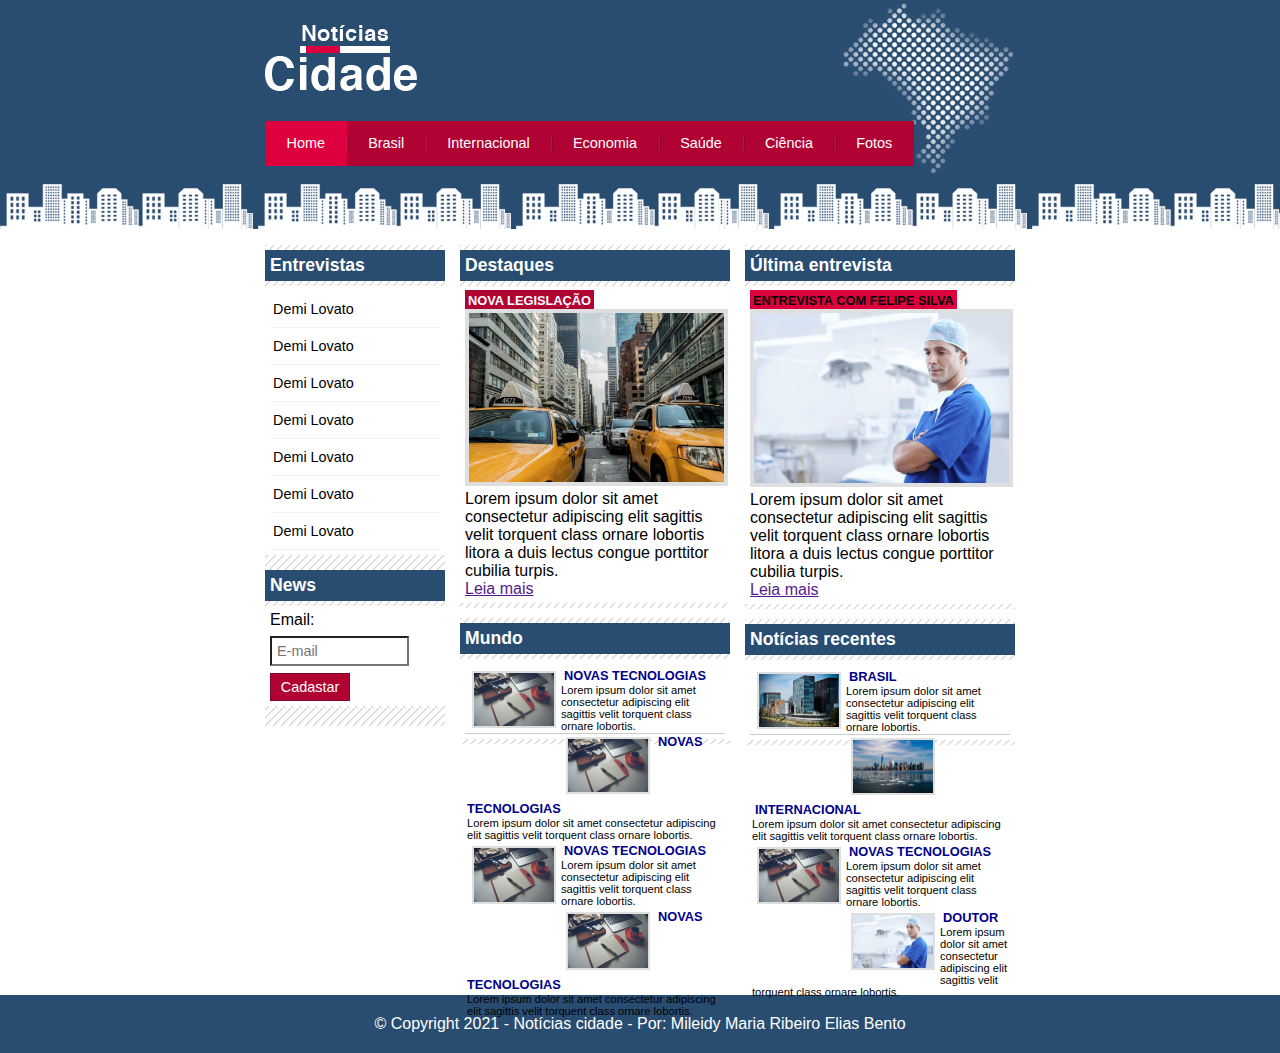
<file: index.html>
<!DOCTYPE html>
<html>
	<head>
		<meta charset="utf-8">
		<title>Projeto Site de  Notícias da cidade</title>
		<link rel="stylesheet" type="text/css" href="css/style.css">
	</head>
	<body class="home" id="tres-colunas">

		<!-- INÍCIO DO CONTAINER-->
		<div id="main">

			<!-- INÍCIO DA NAVBAR-->
			<div id="nav">
				<h1 class="logo">Notícias cidade</h1>
				<ul id="navbar">
					<li class="primeiro"><a id="home" href="index.html">Home</a></li>
					<li><a id="brasil" href="brasil.html">Brasil</a></li>
					<li><a id="internacional" href="internacional.html">Internacional</a></li>
					<li><a id="economia" href="economia.html">Economia</a></li>
					<li><a id="saude" href="saude.html">Saúde</a></li>
					<li><a id="ciencia" href="ciencia.html">Ciência</a></li>
					<li><a id="fotos" href="fotos.html">Fotos</a></li>
				</ul>
			</div>
			<!-- FIM DA NAVBAR-->

			<!-- INÍCIO MAIN CONTENT-->
			<div id="content">
				
				<!-- INÍCIO DO CONTEUDO PRIMARIO-->
				<div id="main-content">
					<div class="caixa destaques">
						<h2>Destaques</h2>
						<div class="caixa-conteudo">
							<h3 class="destaques">Nova legislação</h3>
							<img src="imagens/taxi.jpg" class="imagem-principal" width="100%">
							<p>
								Lorem ipsum dolor sit amet consectetur adipiscing elit sagittis velit torquent class ornare lobortis litora a duis lectus congue porttitor cubilia turpis.
							</p>
							<a href="">Leia mais</a>
						</div>	
					</div>		

					<div class="caixa">
						<h2>Mundo</h2>
						<div class="caixa-conteudo">
							<ul id="lista-noticias">
								
								<li><a href="">
									<img src="imagens/tecnologia.jpg" width="80">
									<h3>Novas tecnologias</h3>
									<p>Lorem ipsum dolor sit amet consectetur adipiscing elit sagittis velit torquent class ornare lobortis.</p>
								</a></li>

								<li><a href="">
									<img src="imagens/tecnologia.jpg" width="80">
									<h3>Novas tecnologias</h3>
									<p>Lorem ipsum dolor sit amet consectetur adipiscing elit sagittis velit torquent class ornare lobortis.</p>
								</a></li>							

								<li><a href="">
									<img src="imagens/tecnologia.jpg" width="80">
									<h3>Novas tecnologias</h3>
									<p>Lorem ipsum dolor sit amet consectetur adipiscing elit sagittis velit torquent class ornare lobortis.</p>
								</a></li>							

								<li><a href="">
									<img src="imagens/tecnologia.jpg" width="80">
									<h3>Novas tecnologias</h3>
									<p>Lorem ipsum dolor sit amet consectetur adipiscing elit sagittis velit torquent class ornare lobortis.</p>
								</a></li>		
							</ul>
						</div>	
					</div>										
				</div>
				<!-- INÍCIO DO CONTEUDO PRIMARIO-->

				<!-- INÍCIO DO CONTEUDO SECUNDARIO-->
				<div id="second-content">
					<div class="caixa entrevistas">
						<h2>Última entrevista</h2>
						<div class="caixa-conteudo">
							<h3 class="destaques">Entrevista com Felipe Silva</h3>
							<img src="imagens/doutor.jpg" class="imagem-principal" width="100%">
							<p>
								Lorem ipsum dolor sit amet consectetur adipiscing elit sagittis velit torquent class ornare lobortis litora a duis lectus congue porttitor cubilia turpis.
							</p>
							<a href="">Leia mais</a>
						</div>	
					</div>								

					<div class="caixa">
						<h2>Notícias recentes</h2>
						<div class="caixa-conteudo">
							<ul id="lista-noticias">
								
								<li><a href="">
									<img src="imagens/mundo.jpg" width="80">
									<h3>Brasil</h3>
									<p>Lorem ipsum dolor sit amet consectetur adipiscing elit sagittis velit torquent class ornare lobortis.</p>
								</a></li>

								<li><a href="">
									<img src="imagens/cidade.jpg" width="80">
									<h3>Internacional</h3>
									<p>Lorem ipsum dolor sit amet consectetur adipiscing elit sagittis velit torquent class ornare lobortis.</p>
								</a></li>							

								<li><a href="">
									<img src="imagens/tecnologia.jpg" width="80">
									<h3>Novas tecnologias</h3>
									<p>Lorem ipsum dolor sit amet consectetur adipiscing elit sagittis velit torquent class ornare lobortis.</p>
								</a></li>							

								<li><a href="">
									<img src="imagens/doutor.jpg" width="80">
									<h3>Doutor</h3>
									<p>Lorem ipsum dolor sit amet consectetur adipiscing elit sagittis velit torquent class ornare lobortis.</p>
								</a></li>		
							</ul>
						</div>	
					</div>										

				</div>
				<!-- FIM DO CONTEUDO SECUNDARIO-->
				
				<!-- INÍCIO DA SIDENAV-->
				<div id="sidenav">
					<div class="caixa">
						<h2>Entrevistas</h2>
						<div class="caixa-conteudo">
							<ul>
								<li><a href="">Demi Lovato</a></li>
								<li><a href="">Demi Lovato</a></li>
								<li><a href="">Demi Lovato</a></li>
								<li><a href="">Demi Lovato</a></li>
								<li><a href="">Demi Lovato</a></li>
								<li><a href="">Demi Lovato</a></li>
								<li><a href="">Demi Lovato</a></li>
							</ul>
						</div>

					<div class="caixa">
						<h2>News</h2>
						<div class="caixa-conteudo">
							<form>
								<div>
									<label for="email">Email:</label>
									<input type="text" name="email" id="email" placeholder="E-mail">
								</div>
								<div>
									<input class="submit" type="submit" value="Cadastar">
								</div>
							</form>
						</div>	
					</div>							
					</div>
				</div>
				<!-- FIM DA SIDENAV-->
			</div>
			<!-- FIM DO MAIN CONTENT-->
		</div>
		<!-- FIM DO CONTAINER-->
		
		<!-- INICIO DO FOOTER-->
		<div id="footer" style="clear: both;" >
			<div id="footer-content">
				&copy; Copyright 2021 - Notícias cidade - Por: Mileidy Maria Ribeiro Elias Bento
			</div>
		</div>
		<!-- FIM DO FOOTER-->
	</body>
</html>
</file>
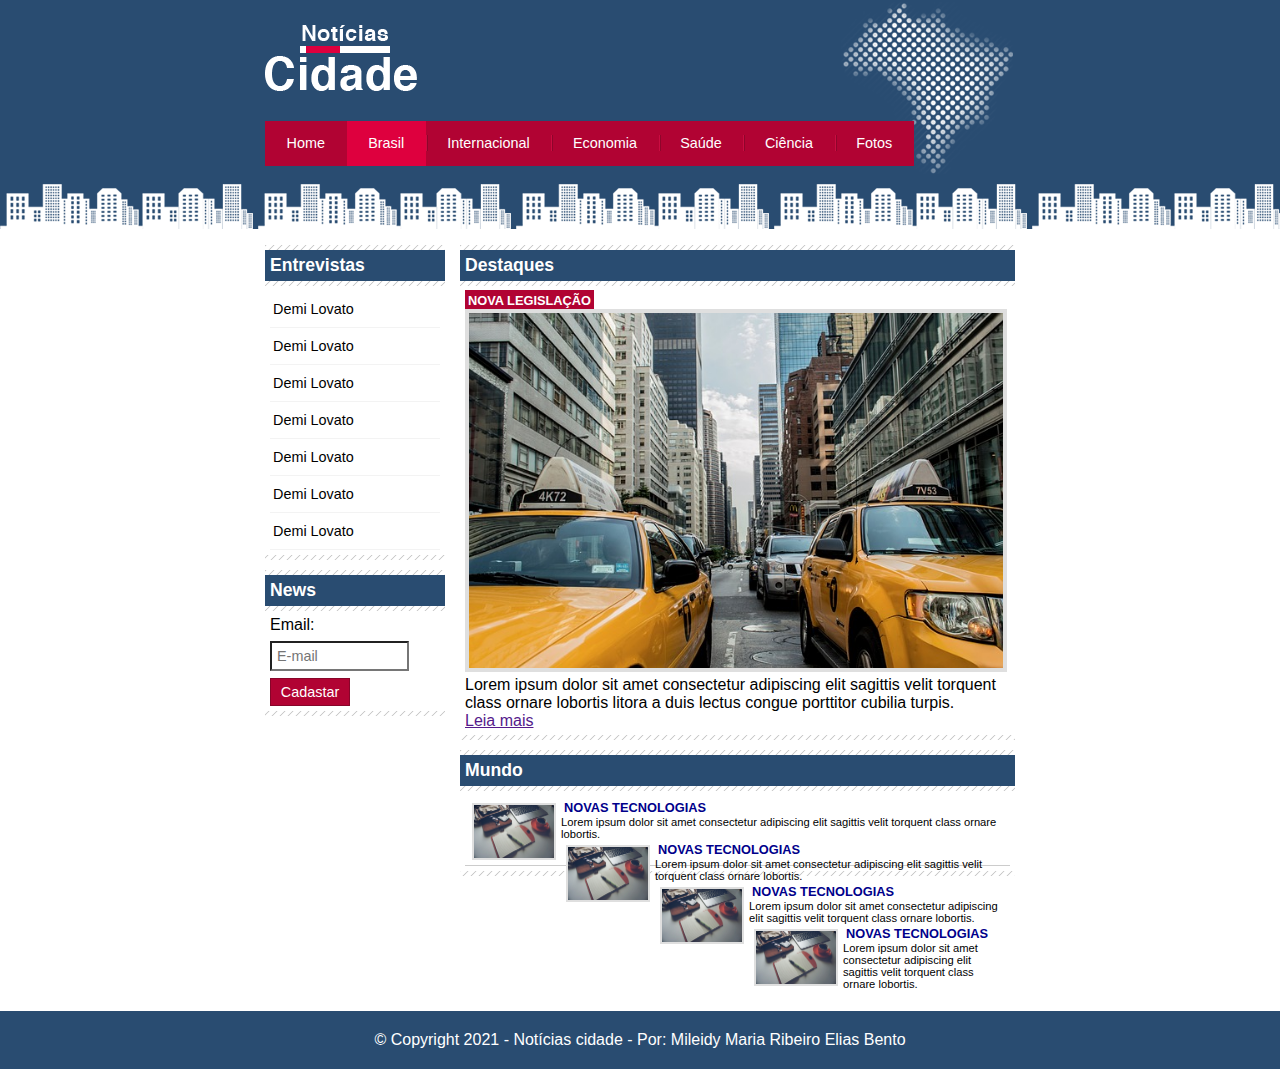
<file: brasil.html>
<!DOCTYPE html>
<html>
	<head>
		<meta charset="utf-8">
		<title>Projeto Site de  Notícias da cidade</title>
		<link rel="stylesheet" type="text/css" href="css/style.css">
	</head>
	<body class="brasil" id="duas-colunas">

		<!-- INÍCIO DO CONTAINER-->
		<div id="main">

			<!-- INÍCIO DA NAVBAR-->
			<div id="nav">
				<h1 class="logo">Notícias cidade</h1>
				<ul id="navbar">
					<li class="primeiro"><a id="home" href="index.html">Home</a></li>
					<li><a id="brasil" href="brasil.html">Brasil</a></li>
					<li><a id="internacional" href="internacional.html">Internacional</a></li>
					<li><a id="economia" href="economia.html">Economia</a></li>
					<li><a id="saude" href="saude.html">Saúde</a></li>
					<li><a id="ciencia" href="ciencia.html">Ciência</a></li>
					<li><a id="fotos" href="fotos.html">Fotos</a></li>
				</ul>
			</div>
			<!-- FIM DA NAVBAR-->

			<!-- INÍCIO MAIN CONTENT-->
			<div id="content">
				
				<!-- INÍCIO DO CONTEUDO PRIMARIO-->
				<div id="main-content">
					<div class="caixa destaques">
						<h2>Destaques</h2>
						<div class="caixa-conteudo">
							<h3 class="destaques">Nova legislação</h3>
							<img src="imagens/taxi.jpg" class="imagem-principal" width="100%">
							<p>
								Lorem ipsum dolor sit amet consectetur adipiscing elit sagittis velit torquent class ornare lobortis litora a duis lectus congue porttitor cubilia turpis.
							</p>
							<a href="">Leia mais</a>
						</div>	
					</div>		

					<div class="caixa">
						<h2>Mundo</h2>
						<div class="caixa-conteudo">
							<ul id="lista-noticias">
								
								<li><a href="">
									<img src="imagens/tecnologia.jpg" width="80">
									<h3>Novas tecnologias</h3>
									<p>Lorem ipsum dolor sit amet consectetur adipiscing elit sagittis velit torquent class ornare lobortis.</p>
								</a></li>

								<li><a href="">
									<img src="imagens/tecnologia.jpg" width="80">
									<h3>Novas tecnologias</h3>
									<p>Lorem ipsum dolor sit amet consectetur adipiscing elit sagittis velit torquent class ornare lobortis.</p>
								</a></li>							

								<li><a href="">
									<img src="imagens/tecnologia.jpg" width="80">
									<h3>Novas tecnologias</h3>
									<p>Lorem ipsum dolor sit amet consectetur adipiscing elit sagittis velit torquent class ornare lobortis.</p>
								</a></li>							

								<li><a href="">
									<img src="imagens/tecnologia.jpg" width="80">
									<h3>Novas tecnologias</h3>
									<p>Lorem ipsum dolor sit amet consectetur adipiscing elit sagittis velit torquent class ornare lobortis.</p>
								</a></li>		
							</ul>
						</div>	
					</div>										
				</div>
				<!-- INÍCIO DO CONTEUDO PRIMARIO-->
				
				<!-- INÍCIO DA SIDENAV-->
				<div id="sidenav">
					<div class="caixa">
						<h2>Entrevistas</h2>
						<div class="caixa-conteudo">
							<ul>
								<li><a href="">Demi Lovato</a></li>
								<li><a href="">Demi Lovato</a></li>
								<li><a href="">Demi Lovato</a></li>
								<li><a href="">Demi Lovato</a></li>
								<li><a href="">Demi Lovato</a></li>
								<li><a href="">Demi Lovato</a></li>
								<li><a href="">Demi Lovato</a></li>
							</ul>
						</div>
					</div>	
					<div class="caixa">
						<h2>News</h2>
						<div class="caixa-conteudo">
							<form>
								<div>
									<label for="email">Email:</label>
									<input type="text" name="email" id="email" placeholder="E-mail">
								</div>
								<div>
									<input class="submit" type="submit" value="Cadastar">
								</div>
							</form>
						</div>	
					</div>
				</div>
				<!-- FIM DA SIDENAV-->
			</div>
			<!-- FIM DO MAIN CONTENT-->
		</div>
		<!-- FIM DO CONTAINER-->
		
		<!-- INICIO DO FOOTER-->
		<div id="footer" style="clear: both;" >
			<div id="footer-content">
				&copy; Copyright 2021 - Notícias cidade - Por: Mileidy Maria Ribeiro Elias Bento
			</div>
		</div>
		<!-- FIM DO FOOTER-->
	</body>
</html>
</file>
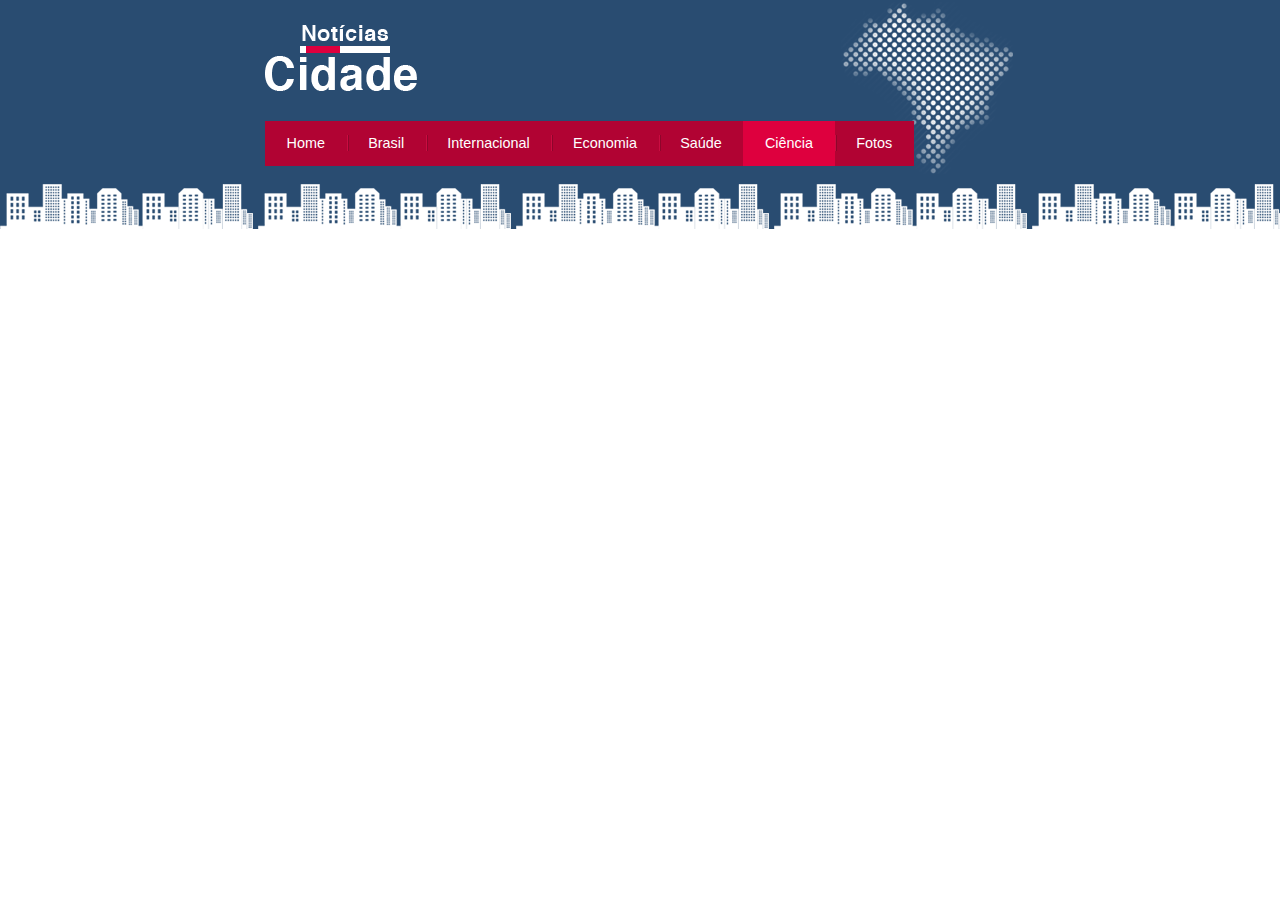
<file: ciencia.html>
<!DOCTYPE html>
<html>
	<head>
		<meta charset="utf-8">
		<title>Projeto Site de  Notícias da cidade</title>
		<link rel="stylesheet" type="text/css" href="css/style.css">
	</head>
	<body class="ciencia">

		<div id="main">
			<div id="nav">
				<h1 class="logo">Notícias cidade</h1>
				<ul id="navbar">
					<li class="primeiro"><a id="home" href="index.html">Home</a></li>
					<li><a id="brasil" href="brasil.html">Brasil</a></li>
					<li><a id="internacional" href="internacional.html">Internacional</a></li>
					<li><a id="economia" href="economia.html">Economia</a></li>
					<li><a id="saude" href="saude.html">Saúde</a></li>
					<li><a id="ciencia" href="ciencia.html">Ciência</a></li>
					<li><a id="fotos" href="fotos.html">Fotos</a></li>
				</ul>
			</div>
			
		</div>

	</body>
</html>
</file>
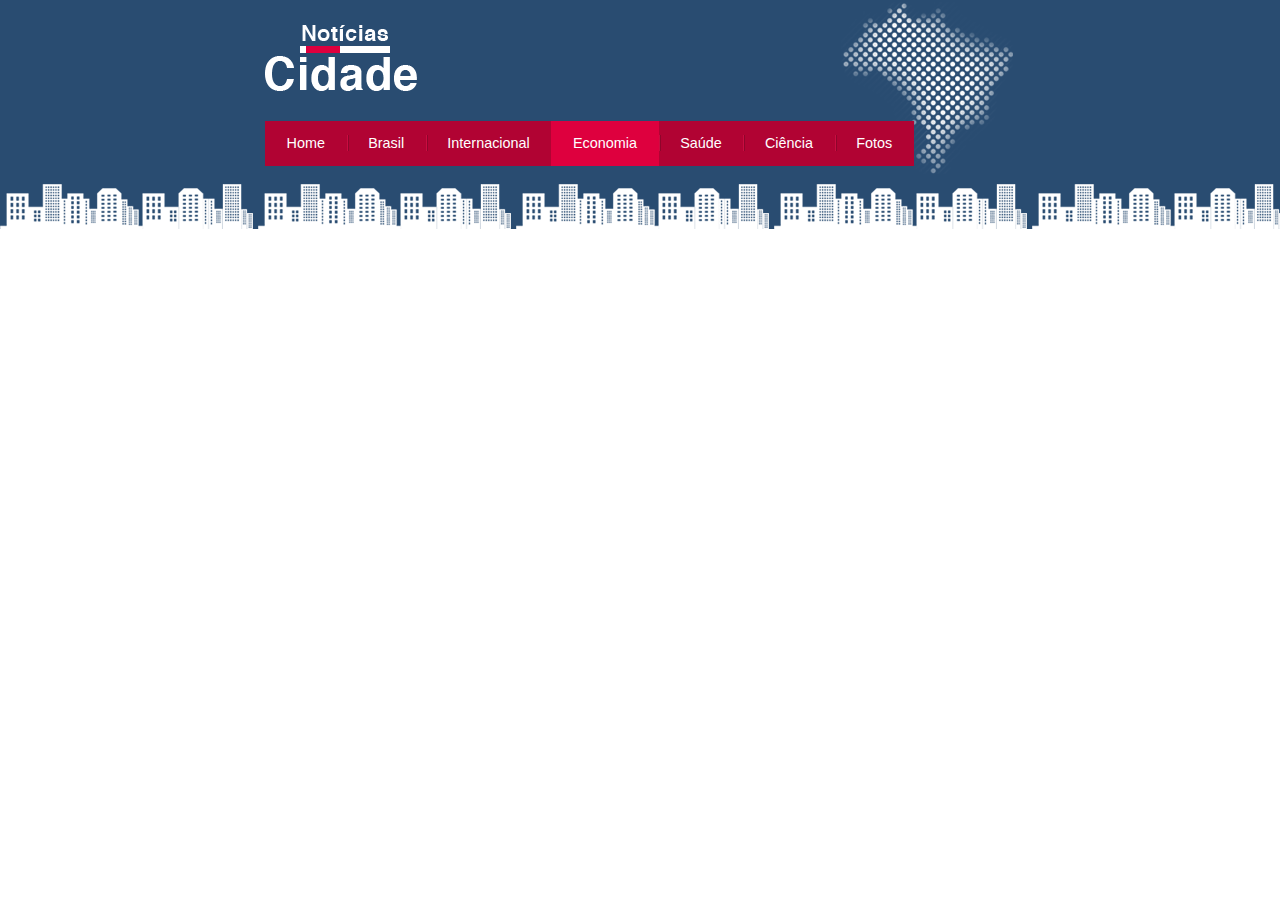
<file: economia.html>
<!DOCTYPE html>
<html>
	<head>
		<meta charset="utf-8">
		<title>Projeto Site de  Notícias da cidade</title>
		<link rel="stylesheet" type="text/css" href="css/style.css">
	</head>
	<body class="economia">

		<div id="main">
			<div id="nav">
				<h1 class="logo">Notícias cidade</h1>
				<ul id="navbar">
					<li class="primeiro"><a id="home" href="index.html">Home</a></li>
					<li><a id="brasil" href="brasil.html">Brasil</a></li>
					<li><a id="internacional" href="internacional.html">Internacional</a></li>
					<li><a id="economia" href="economia.html">Economia</a></li>
					<li><a id="saude" href="saude.html">Saúde</a></li>
					<li><a id="ciencia" href="ciencia.html">Ciência</a></li>
					<li><a id="fotos" href="fotos.html">Fotos</a></li>
				</ul>
			</div>
			
		</div>

	</body>
</html>
</file>
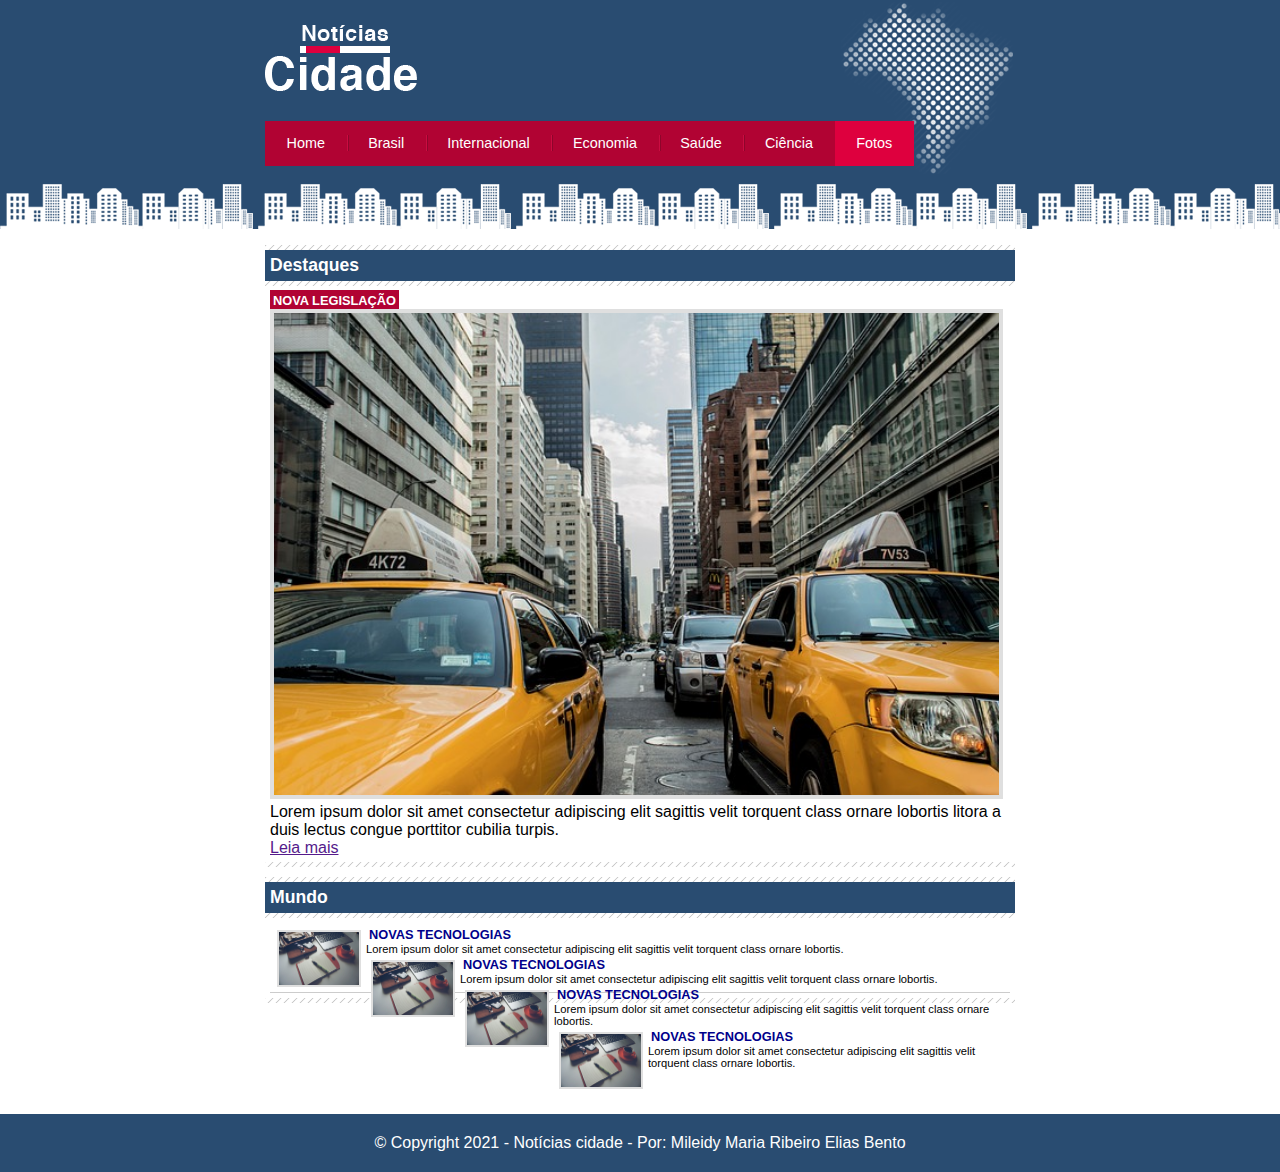
<file: fotos.html>
<!DOCTYPE html>
<html>
	<head>
		<meta charset="utf-8">
		<title>Projeto Site de  Notícias da cidade</title>
		<link rel="stylesheet" type="text/css" href="css/style.css">
	</head>
	<body class="fotos" id="uma-coluna">

		<!-- INÍCIO DO CONTAINER-->
		<div id="main">

			<!-- INÍCIO DA NAVBAR-->
			<div id="nav">
				<h1 class="logo">Notícias cidade</h1>
				<ul id="navbar">
					<li class="primeiro"><a id="home" href="index.html">Home</a></li>
					<li><a id="brasil" href="brasil.html">Brasil</a></li>
					<li><a id="internacional" href="internacional.html">Internacional</a></li>
					<li><a id="economia" href="economia.html">Economia</a></li>
					<li><a id="saude" href="saude.html">Saúde</a></li>
					<li><a id="ciencia" href="ciencia.html">Ciência</a></li>
					<li><a id="fotos" href="fotos.html">Fotos</a></li>
				</ul>
			</div>
			<!-- FIM DA NAVBAR-->

			<!-- INÍCIO MAIN CONTENT-->
			<div id="content">
				
				<!-- INÍCIO DO CONTEUDO PRIMARIO-->
				<div id="main-content">
					<div class="caixa destaques">
						<h2>Destaques</h2>
						<div class="caixa-conteudo">
							<h3 class="destaques">Nova legislação</h3>
							<img src="imagens/taxi.jpg" class="imagem-principal" width="100%">
							<p>
								Lorem ipsum dolor sit amet consectetur adipiscing elit sagittis velit torquent class ornare lobortis litora a duis lectus congue porttitor cubilia turpis.
							</p>
							<a href="">Leia mais</a>
						</div>	
					</div>		

					<div class="caixa">
						<h2>Mundo</h2>
						<div class="caixa-conteudo">
							<ul id="lista-noticias">
								
								<li><a href="">
									<img src="imagens/tecnologia.jpg" width="80">
									<h3>Novas tecnologias</h3>
									<p>Lorem ipsum dolor sit amet consectetur adipiscing elit sagittis velit torquent class ornare lobortis.</p>
								</a></li>

								<li><a href="">
									<img src="imagens/tecnologia.jpg" width="80">
									<h3>Novas tecnologias</h3>
									<p>Lorem ipsum dolor sit amet consectetur adipiscing elit sagittis velit torquent class ornare lobortis.</p>
								</a></li>							

								<li><a href="">
									<img src="imagens/tecnologia.jpg" width="80">
									<h3>Novas tecnologias</h3>
									<p>Lorem ipsum dolor sit amet consectetur adipiscing elit sagittis velit torquent class ornare lobortis.</p>
								</a></li>							

								<li><a href="">
									<img src="imagens/tecnologia.jpg" width="80">
									<h3>Novas tecnologias</h3>
									<p>Lorem ipsum dolor sit amet consectetur adipiscing elit sagittis velit torquent class ornare lobortis.</p>
								</a></li>		
							</ul>
						</div>	
					</div>										
				</div>

			</div>
			<!-- FIM DO MAIN CONTENT-->
		</div>
		<!-- FIM DO CONTAINER-->
		
		<!-- INICIO DO FOOTER-->
		<div id="footer" style="clear: both;" >
			<div id="footer-content">
				&copy; Copyright 2021 - Notícias cidade - Por: Mileidy Maria Ribeiro Elias Bento
			</div>
		</div>
		<!-- FIM DO FOOTER-->
	</body>
</html>
</file>
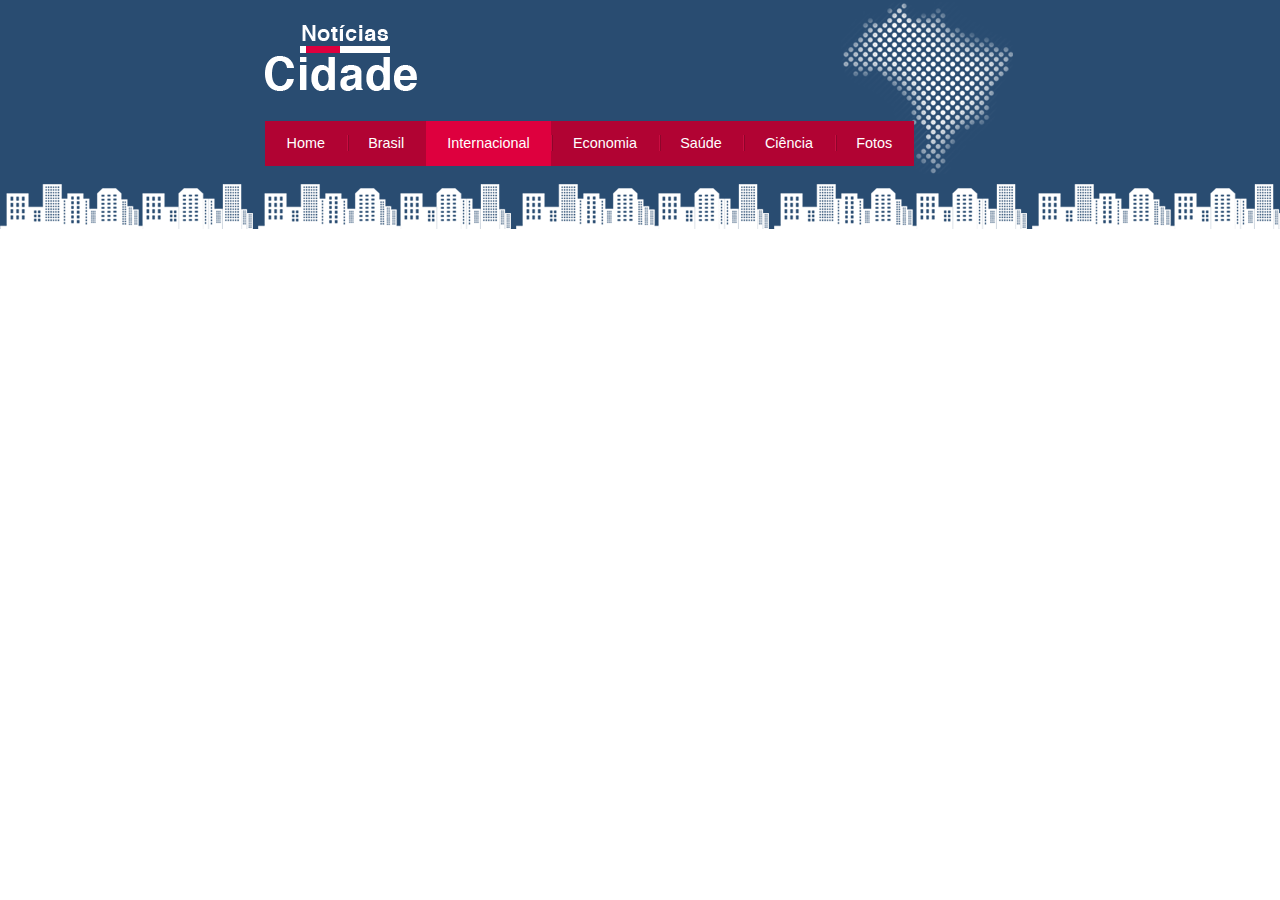
<file: internacional.html>
<!DOCTYPE html>
<html>
	<head>
		<meta charset="utf-8">
		<title>Projeto Site de  Notícias da cidade</title>
		<link rel="stylesheet" type="text/css" href="css/style.css">
	</head>
	<body class="internacional">

		<div id="main">
			<div id="nav">
				<h1 class="logo">Notícias cidade</h1>
				<ul id="navbar">
					<li class="primeiro"><a id="home" href="index.html">Home</a></li>
					<li><a id="brasil" href="brasil.html">Brasil</a></li>
					<li><a id="internacional" href="internacional.html">Internacional</a></li>
					<li><a id="economia" href="economia.html">Economia</a></li>
					<li><a id="saude" href="saude.html">Saúde</a></li>
					<li><a id="ciencia" href="ciencia.html">Ciência</a></li>
					<li><a id="fotos" href="fotos.html">Fotos</a></li>
				</ul>
			</div>
			
		</div>

	</body>
</html>
</file>
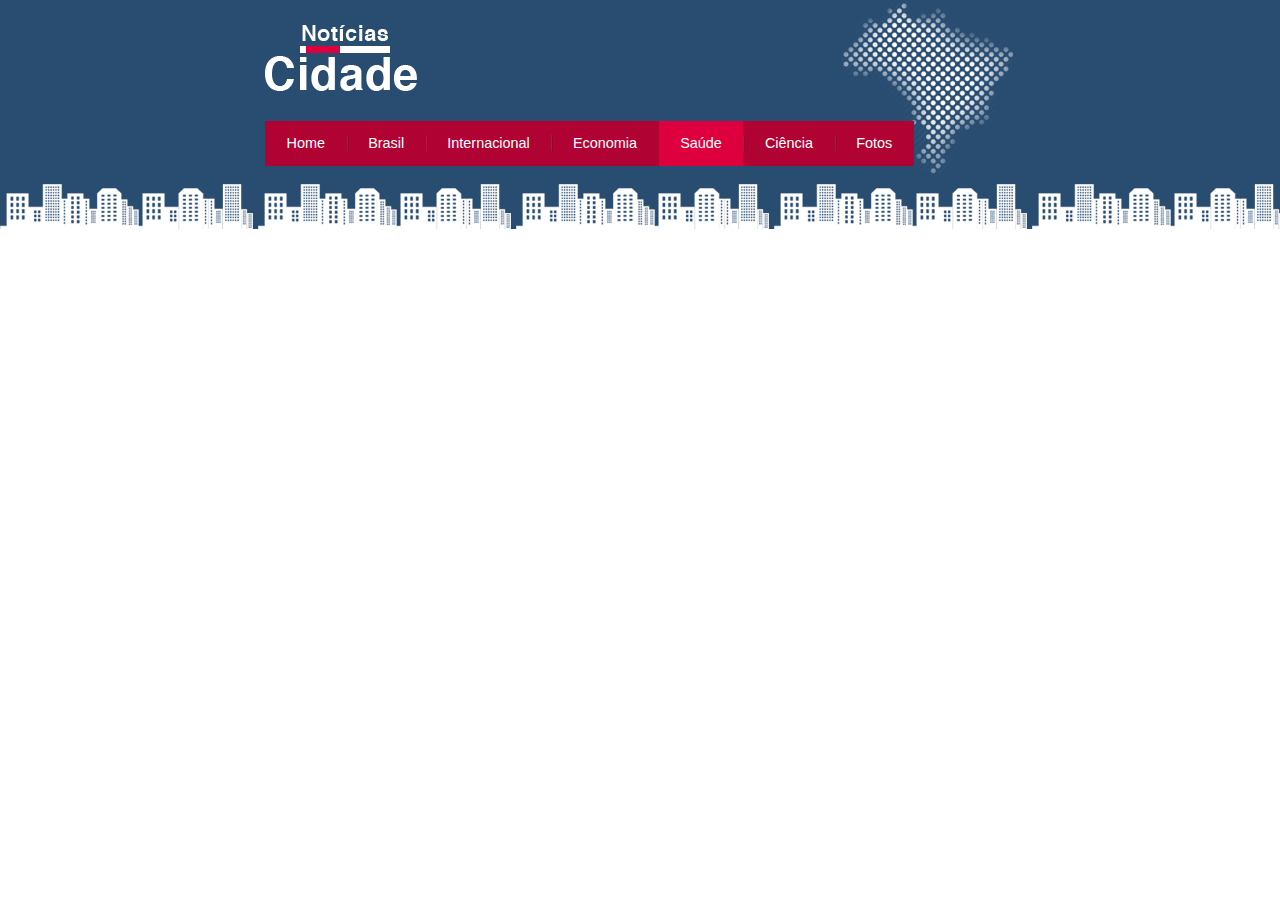
<file: saude.html>
<!DOCTYPE html>
<html>
	<head>
		<meta charset="utf-8">
		<title>Projeto Site de  Notícias da cidade</title>
		<link rel="stylesheet" type="text/css" href="css/style.css">
	</head>
	<body class="saude">

		<div id="main">
			<div id="nav">
				<h1 class="logo">Notícias cidade</h1>
				<ul id="navbar">
					<li class="primeiro"><a id="home" href="index.html">Home</a></li>
					<li><a id="brasil" href="brasil.html">Brasil</a></li>
					<li><a id="internacional" href="internacional.html">Internacional</a></li>
					<li><a id="economia" href="economia.html">Economia</a></li>
					<li><a id="saude" href="saude.html">Saúde</a></li>
					<li><a id="ciencia" href="ciencia.html">Ciência</a></li>
					<li><a id="fotos" href="fotos.html">Fotos</a></li>
				</ul>
			</div>
			
		</div>

	</body>
</html>
</file>
<file: css/style.css>
*{
	margin: 0;
	padding: 0;
}

body{
	font-family: "Trebuchet MS", Helvetica, sans-serif;
	background: #fff url(../imagens/fundo.png) repeat-x;
}

#main{
	width: 750px;
	margin: 0 auto;
}

#nav{
	height: 150px;
	background: url(../imagens/detalhe-topo.png) no-repeat right top;
	padding-top: 25px;
}

.logo{
	width: 152px;
	height: 66px;
	background: url(../imagens/logo.png) no-repeat center;
	text-indent: -30000px;
}

/** NAVBAR **/

ul{
	margin: 0;
	padding: 0;
	list-style: none;
}

#nav ul{
	margin-top: 30px;
	background: #b10333;
	float: left;
}

#nav ul li{
	float: left;
}

#nav ul a{
	font-size: 0.9em;
	display: block;
	padding: 0.5em 1.5em;
	line-height: 2.1em;
	text-decoration: none;
	color: #fff;
	background: url(../imagens/divisor.png) no-repeat left center;
}

#nav ul .primeiro a{
	background: none;
}

#nav ul a:hover{
color: #69001D;
}

body.home #navbar a#home,
body.brasil #navbar a#brasil,
body.fotos #navbar a#fotos,
body.saude #navbar a#saude,
body.economia #navbar a#economia,
body.ciencia #navbar a#ciencia,
body.internacional #navbar a#internacional{
	color: #fff;
	background: #de003e;
	cursor: text;
}

/*LAYOUT TRÊS COLUNAS - HOME.HTML*/

#content{
	background: #ececec;
	margin-top: 60px;
}

#sidenav{
	float: left;	
	width: 180px;
	margin: 0 0 20px -750px;
}

#main-content{
	width: 270px;
	float: left;
	margin: 0 0 20px 195px;
}

#tres-colunas #main-content{
	width: 270px;
	float: left;
	margin: 0 0 20px 195px;
}

#duas-colunas #main-content{
	width: 555px;
	float: left;
	margin: 0 0 20px 195px;
}

#uma-coluna #main-content{
	width: 750px;
	float: left;
	margin: 0 0 20px 0px;
}

#second-content{	
	float: left;
	width: 270px;
	margin: 0 0 20px 15px;
}

#footer{
	background: #294c71;
	padding: 20px;
}

#footer-content{
	width: 750px;
	margin: 0 auto;
	color: #fff;
	text-align: center;
}

.caixa{
	margin: 10px 0;
	padding: 5px 0 5px 0;
	background: #f3f3f3 url(../imagens/fundo-caixa.png);
}

h2{
	font-size: 1.1em;
	background: #294c71;
	color: #fff;
	padding: 5px;
}

.caixa-conteudo{
	margin-top: 5px;
	background: #fff;
	padding: 5px;
}

#sidenav ul a{
	font-size: 0.9em;
	padding: 3px;
	display: block;
	line-height: 30px;
	color: #000;
	text-decoration: none;
	border-bottom: 1px solid #f3f3f3;
}

#sidenav ul a:hover{
	background: #f9f9f9 url(../imagens/marcador.png) no-repeat left center;
	padding-left: 20px;
	color: #a1a1a1;
}

label{
	display: block;
	cursor: pointer;
}

input{
	font-size: 0.9em;
	background: #fff;
	padding: 5px;
	width: 125px;
	margin-top: 7px;
}

input.submit{
	width: 80px;
	color: #fff;
	background-color: #b10333;
	border: 1px solid #870529;
}

img{
	border: 2px solid #dfdfdf;
}

img.imagem-principal{
	width: 98%;
	border: 4px solid #dfdfdf;
}

h3{
	text-transform: uppercase;
	display: inline;
	font-size: 0.8em;
	padding: 3px;
}

.destaques h3{
	background: #b10333;
	color: #fff;
}

.entrevistas h3{
	background: #de003e;
	color: black;
}

#lista-noticias{
	padding: 2px;
	border-bottom: 1px solid #ccc;
	height: 65px;
}

#lista-noticias li a{
	text-decoration: none;
}

#lista-noticias li a h3{
	font-size: 0.8em;
	color: darkblue;
}

#lista-noticias li a p{
	font-size: 0.7em;
	color: black;
}

#lista-noticias li:hover{
	background: #eee;
	cursor: pointer;
}

#lista-noticias li a img{
	float: left;
	margin: 5px;
}
</file>
